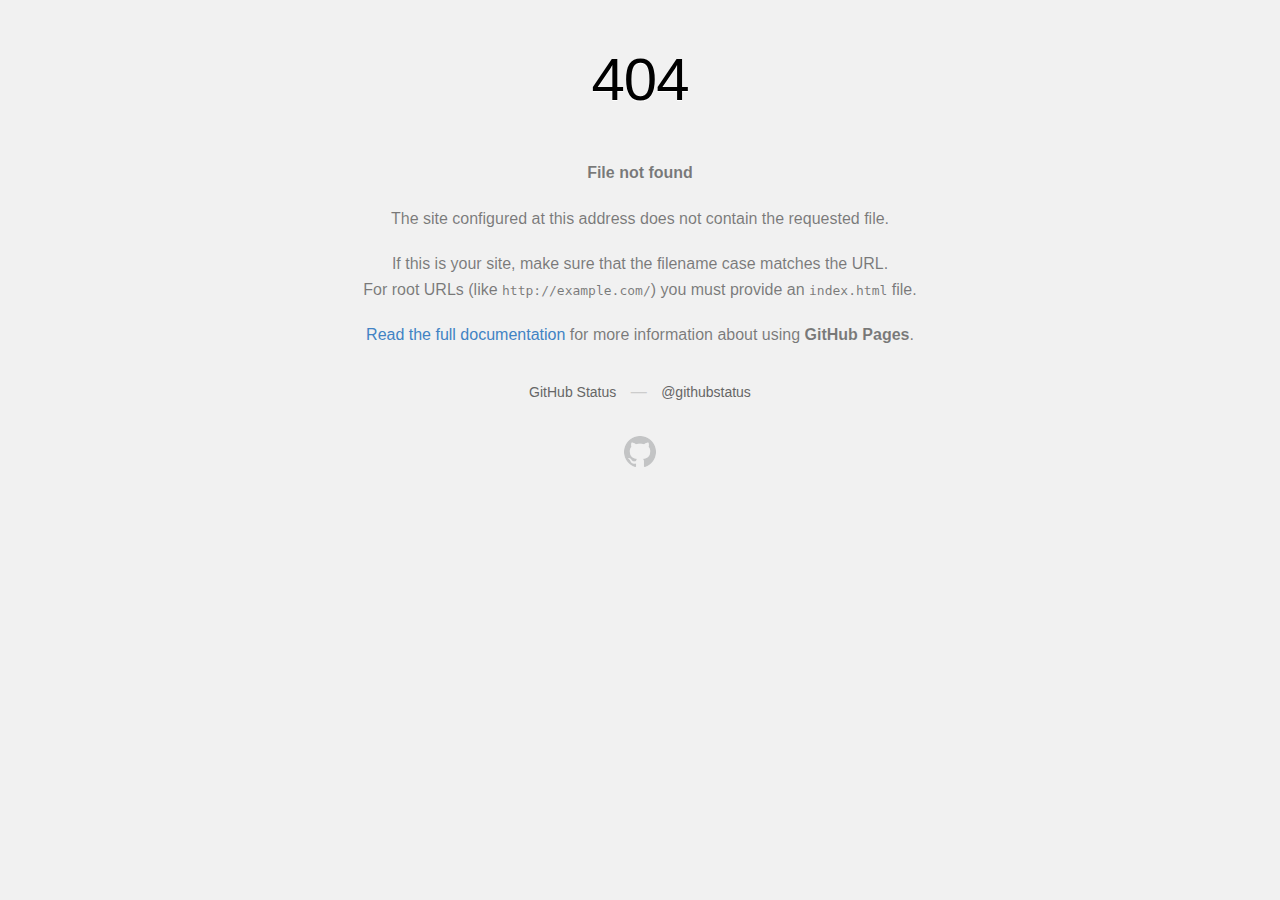
<file: font.html>
<!DOCTYPE html>
<html>
  <head>
    <meta http-equiv="Content-type" content="text/html; charset=utf-8">
    <meta http-equiv="Content-Security-Policy" content="default-src 'none'; style-src 'unsafe-inline'; img-src data:; connect-src 'self'">
    <title>Page not found &middot; GitHub Pages</title>
    <style type="text/css" media="screen">
      body {
        background-color: #f1f1f1;
        margin: 0;
        font-family: "Helvetica Neue", Helvetica, Arial, sans-serif;
      }

      .container { margin: 50px auto 40px auto; width: 600px; text-align: center; }

      a { color: #4183c4; text-decoration: none; }
      a:hover { text-decoration: underline; }

      h1 { width: 800px; position:relative; left: -100px; letter-spacing: -1px; line-height: 60px; font-size: 60px; font-weight: 100; margin: 0px 0 50px 0; text-shadow: 0 1px 0 #fff; }
      p { color: rgba(0, 0, 0, 0.5); margin: 20px 0; line-height: 1.6; }

      ul { list-style: none; margin: 25px 0; padding: 0; }
      li { display: table-cell; font-weight: bold; width: 1%; }

      .logo { display: inline-block; margin-top: 35px; }
      .logo-img-2x { display: none; }
      @media
      only screen and (-webkit-min-device-pixel-ratio: 2),
      only screen and (   min--moz-device-pixel-ratio: 2),
      only screen and (     -o-min-device-pixel-ratio: 2/1),
      only screen and (        min-device-pixel-ratio: 2),
      only screen and (                min-resolution: 192dpi),
      only screen and (                min-resolution: 2dppx) {
        .logo-img-1x { display: none; }
        .logo-img-2x { display: inline-block; }
      }

      #suggestions {
        margin-top: 35px;
        color: #ccc;
      }
      #suggestions a {
        color: #666666;
        font-weight: 200;
        font-size: 14px;
        margin: 0 10px;
      }

    </style>
  </head>
  <body>

    <div class="container">

      <h1>404</h1>
      <p><strong>File not found</strong></p>

      <p>
        The site configured at this address does not
        contain the requested file.
      </p>

      <p>
        If this is your site, make sure that the filename case matches the URL.<br>
        For root URLs (like <code>http://example.com/</code>) you must provide an
        <code>index.html</code> file.
      </p>

      <p>
        <a href="https://help.github.com/pages/">Read the full documentation</a>
        for more information about using <strong>GitHub Pages</strong>.
      </p>

      <div id="suggestions">
        <a href="https://githubstatus.com">GitHub Status</a> &mdash;
        <a href="https://twitter.com/githubstatus">@githubstatus</a>
      </div>

      <a href="/" class="logo logo-img-1x">
        <img width="32" height="32" title="" alt="" src="[data-uri]">
      </a>

      <a href="/" class="logo logo-img-2x">
        <img width="32" height="32" title="" alt="" src="[data-uri]">
      </a>
    </div>
  </body>
</html>
</file>
